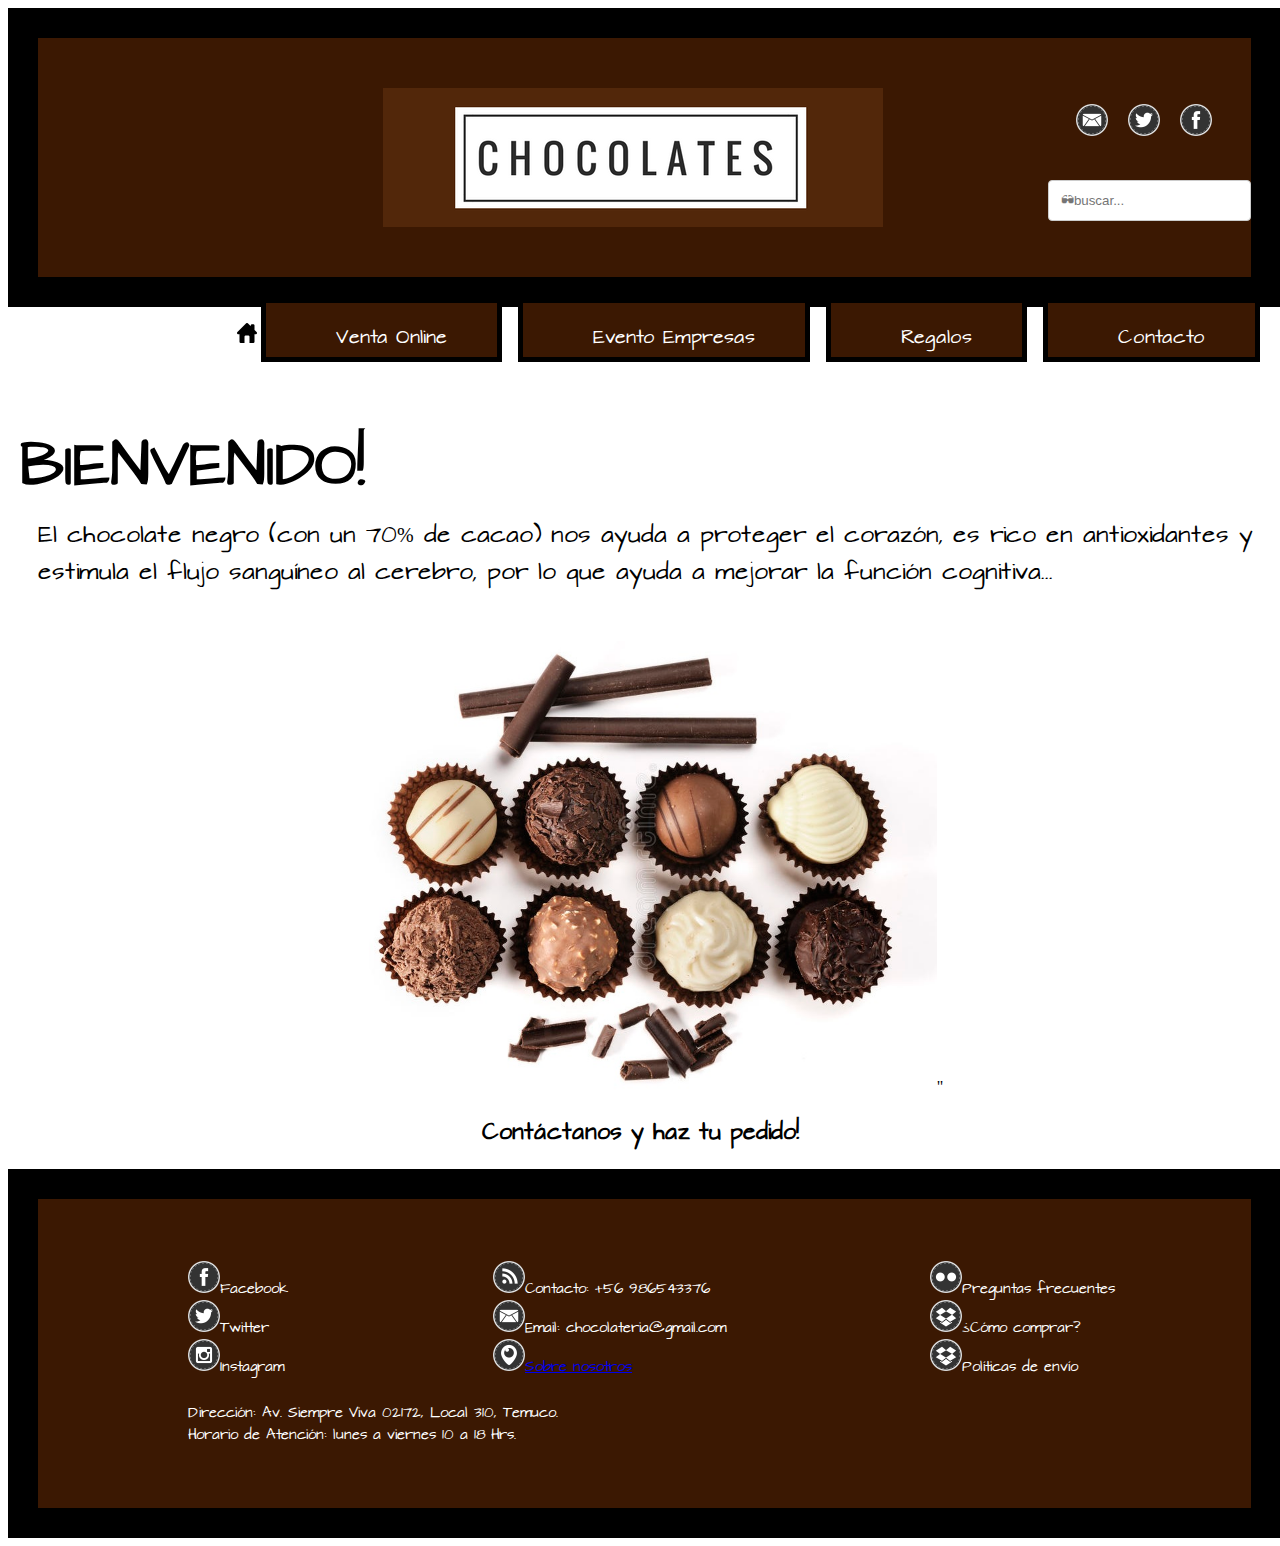
<file: index.html>
<HTML>
<head>
	<meta charset="utf-8">
	<title>Chocolatería sin nombre</title>
	<link rel="shortcut icon" href="ico00.png">
	<link rel="stylesheet" type="text/css" href="estilos.css">
	<link rel="stylesheet" type="text/css" href="barraMenu.css">
	<link rel="stylesheet" type="text/css" href="estillo-general.css">
</head>

<body>

<header>
	<a href="index.html"><img src="logo.png" style="padding-left: 170px;"></a>
	<ul  style="float: right; list-style-type: none;">
		<li class="li-header" style="padding-right: 10px;"><img src="email-ico01.png" hspace="10"><img src="twitter-ico01.png" hspace="10"><img src="facebook-ico01.png" hspace="10"></li>
		<li><form style="border-radius: 25px" class="buscador" action="...">
		<br>
		<input type="text" name="buscador" placeholder="🕶buscar..." size="20">
		</form></li>
	</ul>
</header>

<div id="navegador"> 

	<ul>
	<a href="index.html"><img src="home.png"></a>
	<li><a href="venta-online.html">Venta Online</a></li>
	<li><a href="">Evento Empresas</a></li>
	<li><a href="regalos.html">Regalos</a></li>
	<li><a href="contacto.html">Contacto</a></li>
	</ul>
		
</div>	


<h1 class="titulos">BIENVENIDO!</h1>
<p>El chocolate negro (con un 70% de cacao) nos ayuda a proteger el corazón, es rico en antioxidantes y estimula el flujo sanguíneo al cerebro, por lo que ayuda a mejorar la función cognitiva...</p>
<div style="text-align: center;">
<img src="choco2.jpg" alt="Chocolates variedades" style="width:600px;">"
<h3>Contáctanos y haz tu pedido!</h3>
</div>

<footer>
	<ul class="izq">
		<li><img src="facebook-ico01.png">Facebook</li>
		<li><img src="twitter-ico01.png">Twitter</li>
		<li><img src="insta-ico00.png">Instagram</li>
	</ul>

	<ul class="cen">
		<li><img src="contacto-ico00.png">Contacto: +56 986543376</li>
		<li><img src="email-ico01.png">Email: chocolateria@gmail.com</li>
		<li><a href="historia.html"><img src="info-ico00.png">Sobre nosotros</a></li>
	</ul>

	<ul class="der">
		<li><img src="preguntas-ico00.png">Preguntas frecuentes</li>
		<li><img src="box-ico00.png">¿Cómo comprar?</li>
		<li><img src="box-ico00.png">Políticas de envío</li>
	</ul>

	<ul class="info">
		<li>Dirección: Av. Siempre Viva 02172, Local 310, Temuco.</li>
		<li>Horario de Atención: lunes a viernes 10 a 18 Hrs.</li>
	</ul>

</footer>

</body>
</HTML>
</file>
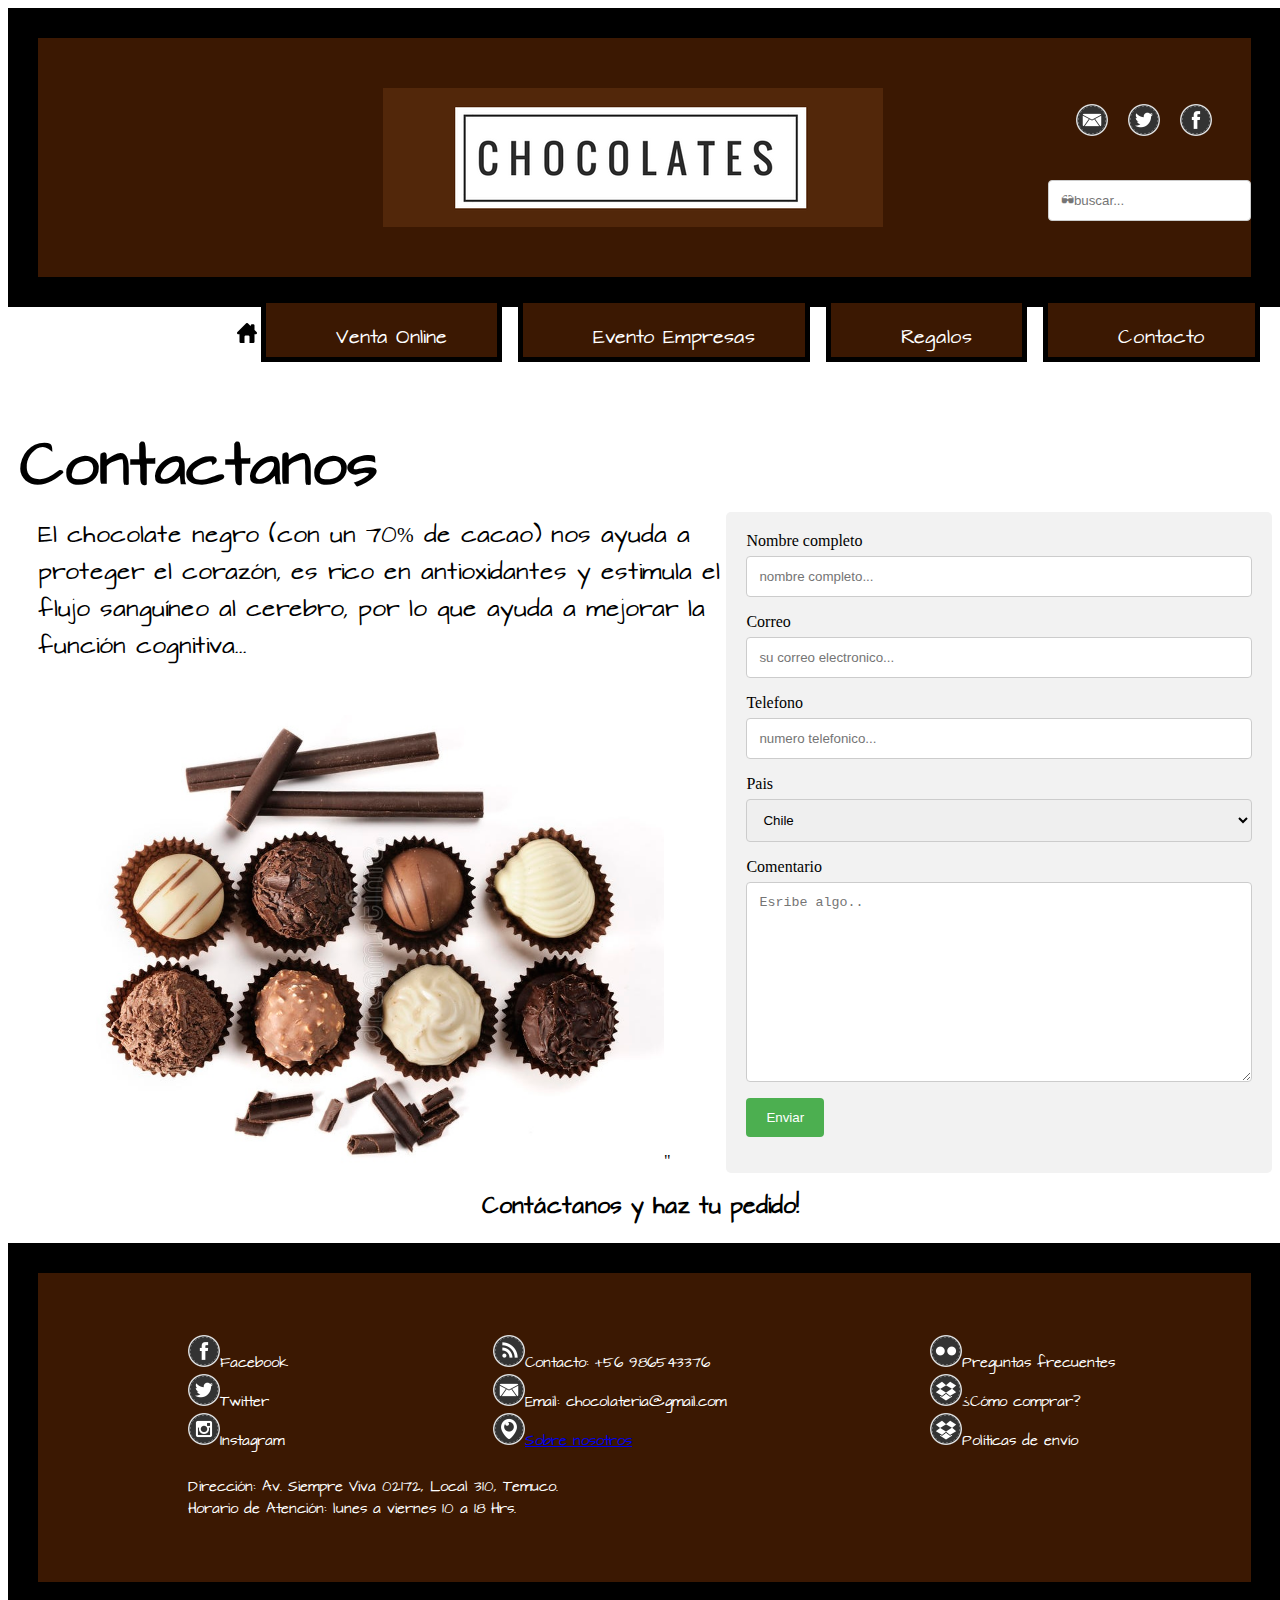
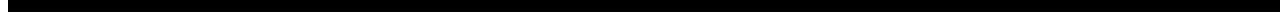
<file: contacto.html>
<HTML>
<head>
	<meta charset="utf-8">
	<title>Chocolatería sin nombre</title>
	<link rel="shortcut icon" href="ico00.png">
	<link rel="stylesheet" type="text/css" href="estilos.css">
	<link rel="stylesheet" type="text/css" href="barraMenu.css">
	<link rel="stylesheet" type="text/css" href="estillo-general.css">
</head>

<body>

<header>
	<a href="index.html"><img src="logo.png" style="padding-left: 170px;"></a>
	<ul  style="float: right; list-style-type: none;">
		<li class="li-header" style="padding-right: 10px;"><img src="email-ico01.png" hspace="10"><img src="twitter-ico01.png" hspace="10"><img src="facebook-ico01.png" hspace="10"></li>
		<li><form class="buscador" action="..." >
		<br>
		<input type="text" name="buscador" placeholder="🕶buscar...">
		</form></li>
	</ul>
</header>

<div id="navegador"> 

<ul>
	<a href="index.html"><img src="home.png"></a>
	<li><a href="venta-online.html">Venta Online</a></li>
	<li><a href="">Evento Empresas</a></li>
	<li><a href="regalos.html">Regalos</a></li>
	<li><a href="contacto.html">Contacto</a></li>
	</ul>
		
</div>	


<h1 class="titulos">Contactanos</h1>

<div class="container">



<form name="formulario1" action="" onsubmit="return validateForm()">
  <div class="input-group">
    <label for="fname">Nombre completo</label>
    <input type="text" id="input1" name="input1" placeholder="nombre completo..." onblur="return checkFullName()">
  </div>

    <label for="lname">Correo</label>
    <input type="Email" id="correo" name="correo" placeholder="su correo electronico..." onblur="return checkValidEmail()">

     <label for="lname">Telefono</label>
    <input type="number" id="telefono" max="9" name="telefono" placeholder="numero telefonico..." onblur="return checkVaildNumber()">

    <label for="country">Pais</label>
    <select id="country" name="country">
      <option value="chile">Chile</option>
      <option value="argentina">Argentina</option>
      <option value="brasil">Brasil</option>
    </select>

    <label for="subject">Comentario</label>
    <textarea id="subject" name="subject" placeholder="Esribe algo.." style="height:200px"></textarea>

    <input type="submit" value="Enviar">
    </form>
  
</div>
<p>El chocolate negro (con un 70% de cacao) nos ayuda a proteger el corazón, es rico en antioxidantes y estimula el flujo sanguíneo al cerebro, por lo que ayuda a mejorar la función cognitiva...</p>
<div style="text-align: center;">
<img src="choco2.jpg" alt="Chocolates variedades" style="width:600px;">"
<h3>Contáctanos y haz tu pedido!</h3>
</div>

<footer>
	<ul class="izq">
		<li><img src="facebook-ico01.png">Facebook</li>
		<li><img src="twitter-ico01.png">Twitter</li>
		<li><img src="insta-ico00.png">Instagram</li>
	</ul>

	<ul class="cen">
		<li><img src="contacto-ico00.png">Contacto: +56 986543376</li>
		<li><img src="email-ico01.png">Email: chocolateria@gmail.com</li>
		<li><a href="historia.html"><img src="info-ico00.png">Sobre nosotros</a></li>
	</ul>

	<ul class="der">
		<li><img src="preguntas-ico00.png">Preguntas frecuentes</li>
		<li><img src="box-ico00.png">¿Cómo comprar?</li>
		<li><img src="box-ico00.png">Políticas de envío</li>
	</ul>

	<ul class="info">
		<li>Dirección: Av. Siempre Viva 02172, Local 310, Temuco.</li>
		<li>Horario de Atención: lunes a viernes 10 a 18 Hrs.</li>
	</ul>

</footer>
<script type="text/javascript" src="main.js" ></script>
</body>
</HTML>
</file>
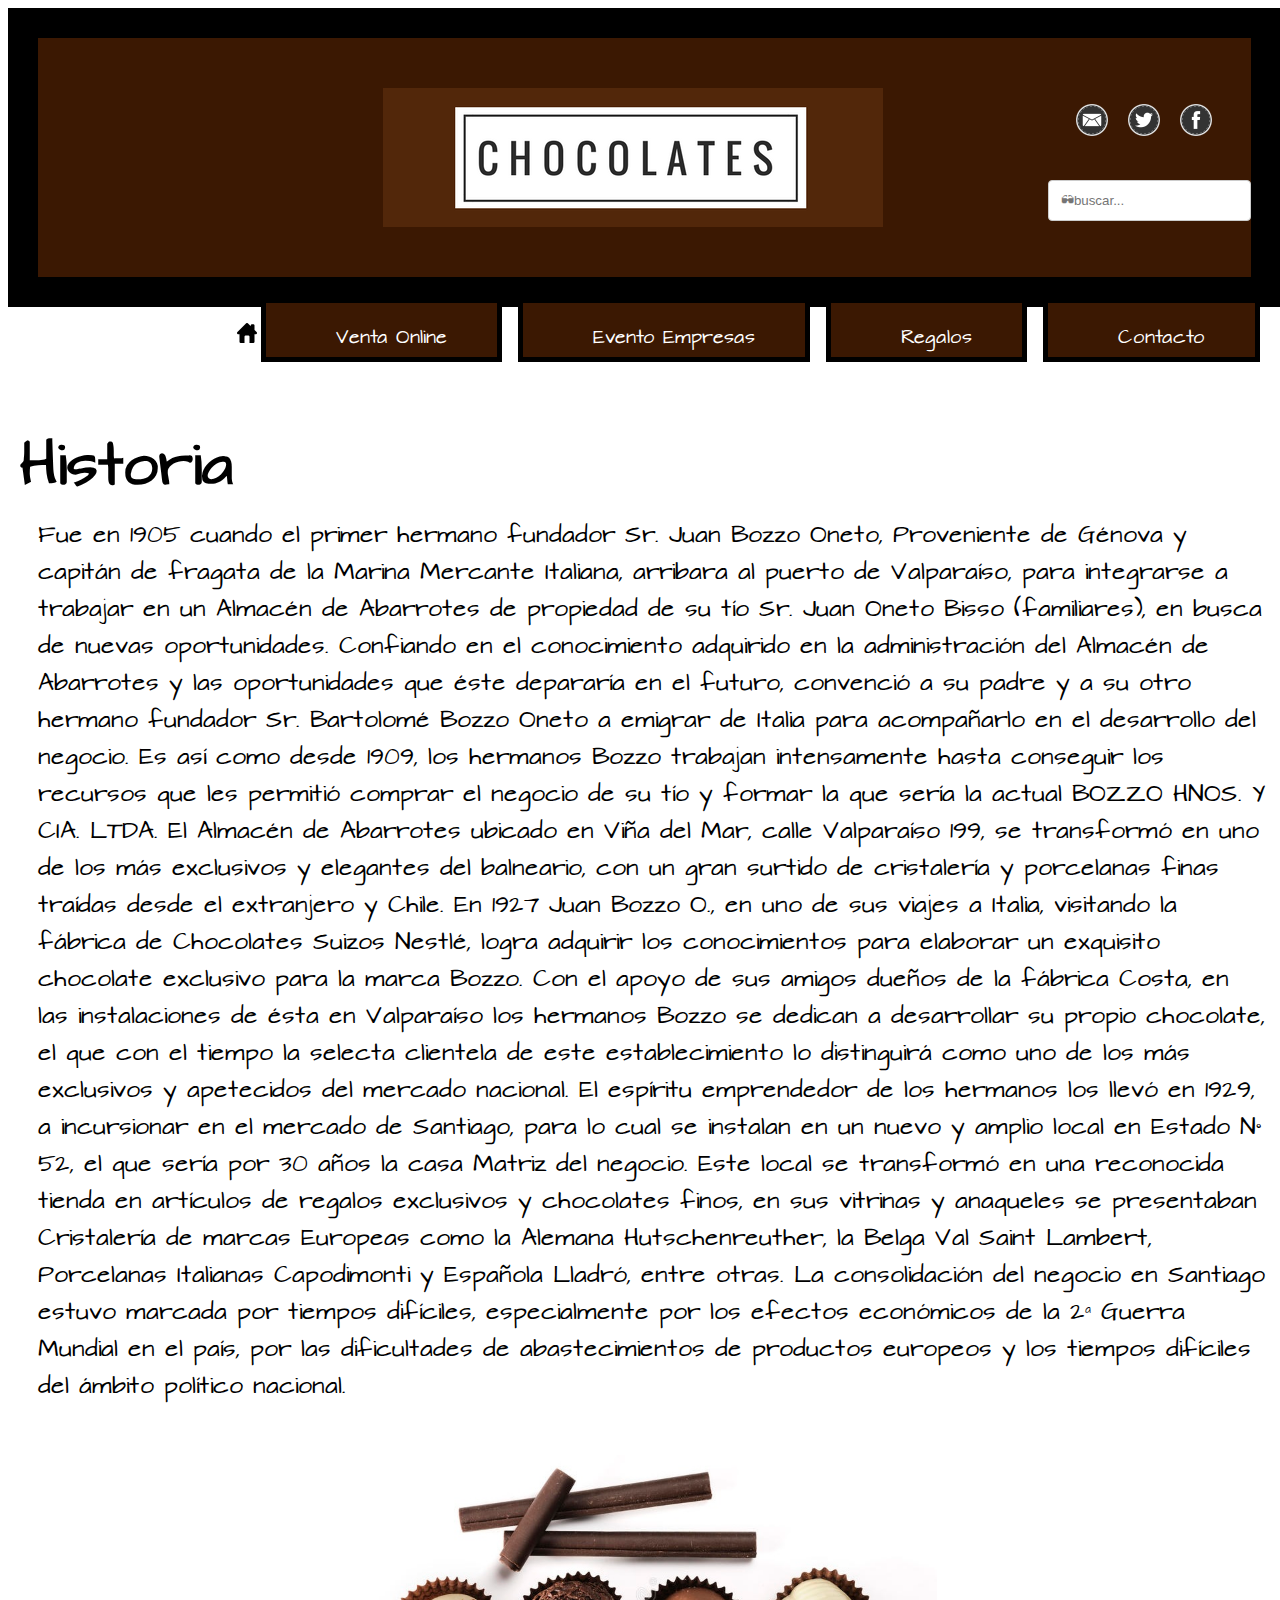
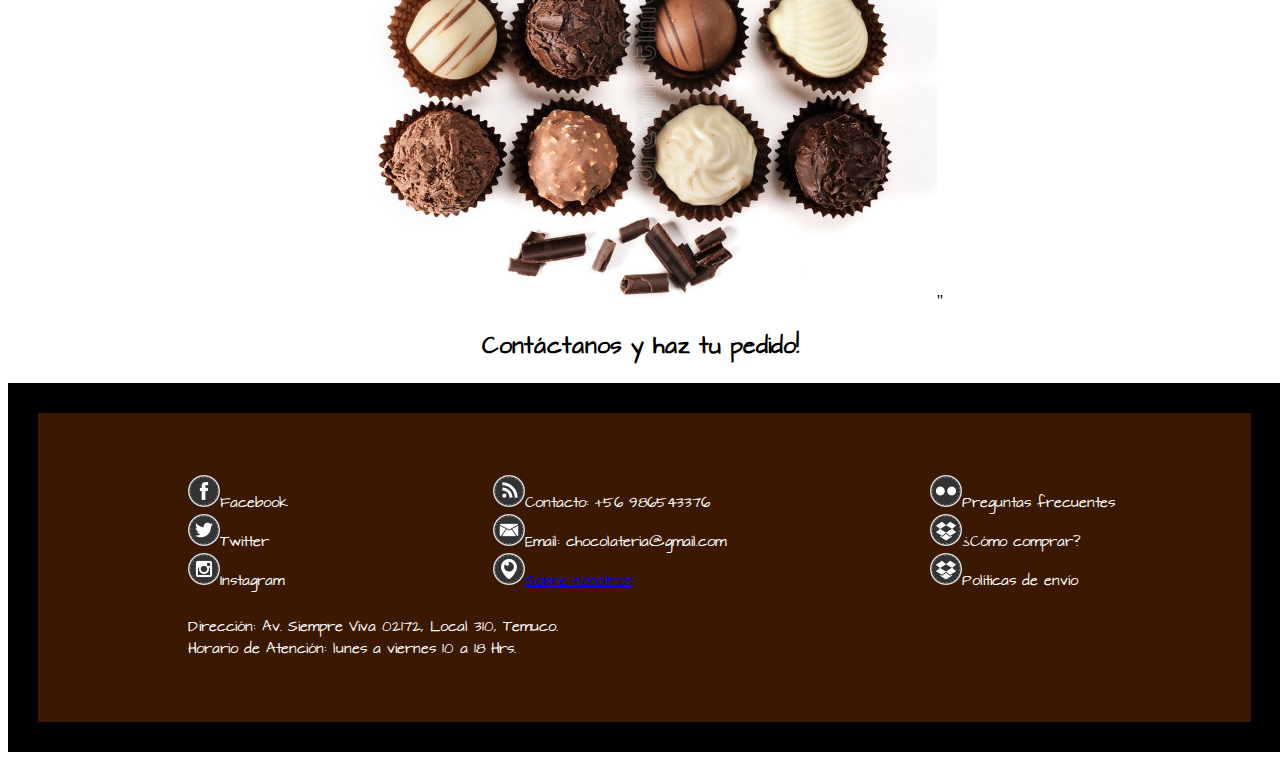
<file: historia.html>
<HTML>
<head>
		<meta charset="utf-8">
	<title>Chocolatería sin nombre</title>
	<link rel="shortcut icon" href="ico00.png">
	<link rel="stylesheet" type="text/css" href="estilos.css">
	<link rel="stylesheet" type="text/css" href="barraMenu.css">
	<link rel="stylesheet" type="text/css" href="estillo-general.css">
</head>

<body>

<header>
	<a href="index.html"><img src="logo.png" style="padding-left: 170px;"></a>
	<ul  style="float: right; list-style-type: none;">
		<li class="li-header" style="padding-right: 10px;"><img src="email-ico01.png" hspace="10"><img src="twitter-ico01.png" hspace="10"><img src="facebook-ico01.png" hspace="10"></li>
		<li><form class="buscador" action="..." >
		<br>
		<input type="text" name="buscador" placeholder="🕶buscar...">
		</form></li>
	</ul>
</header>

<div id="navegador"> 

	<ul>
	<a href="index.html"><img src="home.png"></a>
	<li><a href="venta-online.html">Venta Online</a></li>
	<li><a href="">Evento Empresas</a></li>
	<li><a href="regalos.html">Regalos</a></li>
	<li><a href="contacto.html">Contacto</a></li>
	</ul>
		
</div>	


<h1 class="titulos">Historia</h1>
<p> Fue en 1905 cuando el primer hermano fundador Sr. Juan Bozzo Oneto, Proveniente de Génova y capitán de fragata de la Marina Mercante Italiana, arribara al puerto de Valparaíso, para integrarse a trabajar en un Almacén de Abarrotes de propiedad de su tío Sr. Juan Oneto Bisso (familiares), en busca de nuevas oportunidades. 

 Confiando en el conocimiento adquirido en la administración del Almacén de Abarrotes y las oportunidades que éste depararía en el futuro, convenció a su padre y a su otro hermano fundador Sr. Bartolomé Bozzo Oneto a emigrar de Italia para acompañarlo en el desarrollo del negocio. Es así como desde 1909, los hermanos Bozzo trabajan intensamente hasta conseguir los recursos que les permitió comprar el negocio de su tío y formar la que sería la actual BOZZO HNOS. Y CIA. LTDA. 

 El Almacén de Abarrotes ubicado en Viña del Mar, calle Valparaíso 199, se transformó en uno de los más exclusivos y elegantes del balneario, con un gran surtido de cristalería y porcelanas finas traídas desde el extranjero y Chile. 

 En 1927 Juan Bozzo O., en uno de sus viajes a Italia, visitando la fábrica de Chocolates Suizos Nestlé, logra adquirir los conocimientos para elaborar un exquisito chocolate exclusivo para la marca Bozzo. Con el apoyo de sus amigos dueños de la fábrica Costa, en las instalaciones de ésta en Valparaíso los hermanos Bozzo se dedican a desarrollar su propio chocolate, el que con el tiempo la selecta clientela de este establecimiento lo distinguirá como uno de los más exclusivos y apetecidos del mercado nacional. 

 El espíritu emprendedor de los hermanos los llevó en 1929, a incursionar en el mercado de Santiago, para lo cual se instalan en un nuevo y amplio local en Estado N° 52, el que sería por 30 años la casa Matriz del negocio. Este local se transformó en una reconocida tienda en artículos de regalos exclusivos y chocolates finos, en sus vitrinas y anaqueles se presentaban Cristalería de marcas Europeas como la Alemana Hutschenreuther, la Belga Val Saint Lambert, Porcelanas Italianas Capodimonti y Española Lladró, entre otras. 

 La consolidación del negocio en Santiago estuvo marcada por tiempos difíciles, especialmente por los efectos económicos de la 2ª Guerra Mundial en el país, por las dificultades de abastecimientos de productos europeos y los tiempos difíciles del ámbito político nacional. 

</p>
<div style="text-align: center;">
<img src="choco2.jpg" alt="Chocolates variedades" style="width:600px;">"
<h3>Contáctanos y haz tu pedido!</h3>
</div>

<footer>
	<ul class="izq">
		<li><img src="facebook-ico01.png">Facebook</li>
		<li><img src="twitter-ico01.png">Twitter</li>
		<li><img src="insta-ico00.png">Instagram</li>
	</ul>

	<ul class="cen">
		<li><img src="contacto-ico00.png">Contacto: +56 986543376</li>
		<li><img src="email-ico01.png">Email: chocolateria@gmail.com</li>
		<li><a href="historia.html"><img src="info-ico00.png">Sobre nosotros</a></li>
	</ul>

	<ul class="der">
		<li><img src="preguntas-ico00.png">Preguntas frecuentes</li>
		<li><img src="box-ico00.png">¿Cómo comprar?</li>
		<li><img src="box-ico00.png">Políticas de envío</li>
	</ul>

	<ul class="info">
		<li>Dirección: Av. Siempre Viva 02172, Local 310, Temuco.</li>
		<li>Horario de Atención: lunes a viernes 10 a 18 Hrs.</li>
	</ul>

</footer>

</body>
</HTML>
</file>
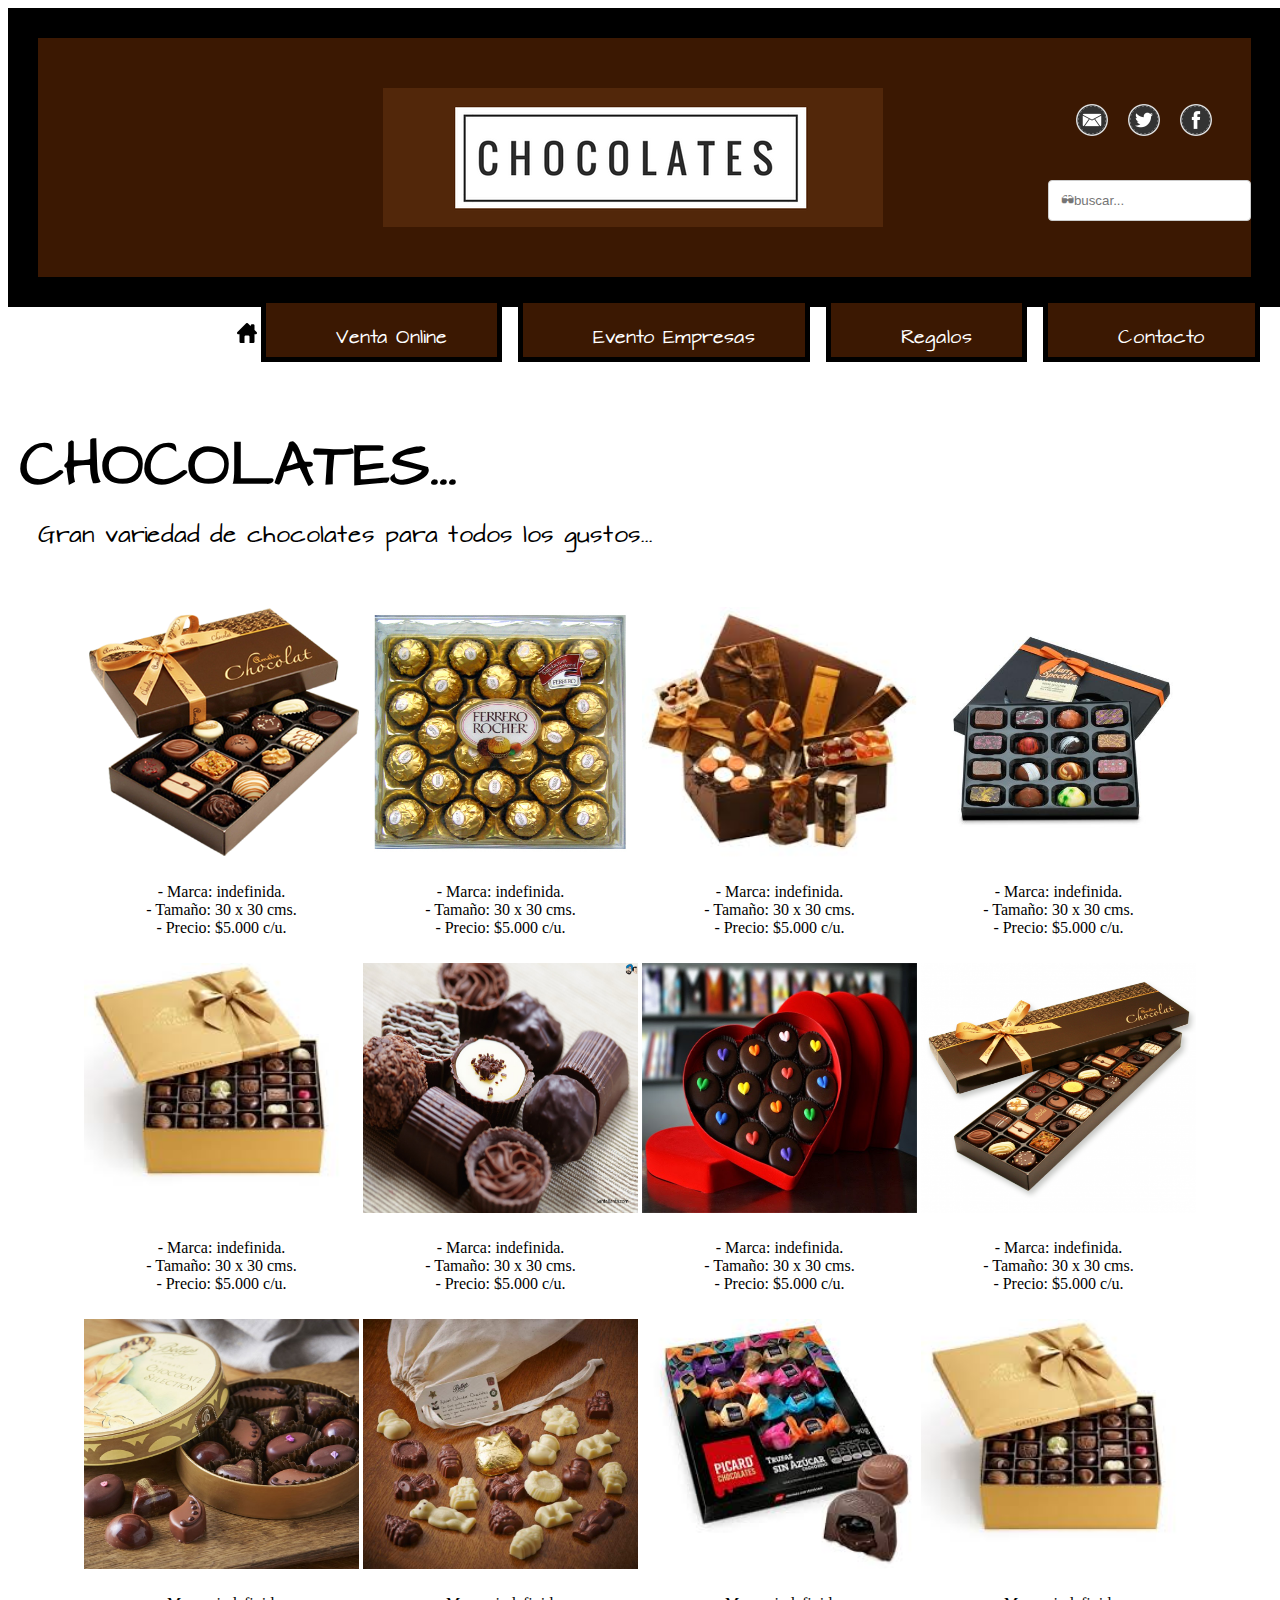
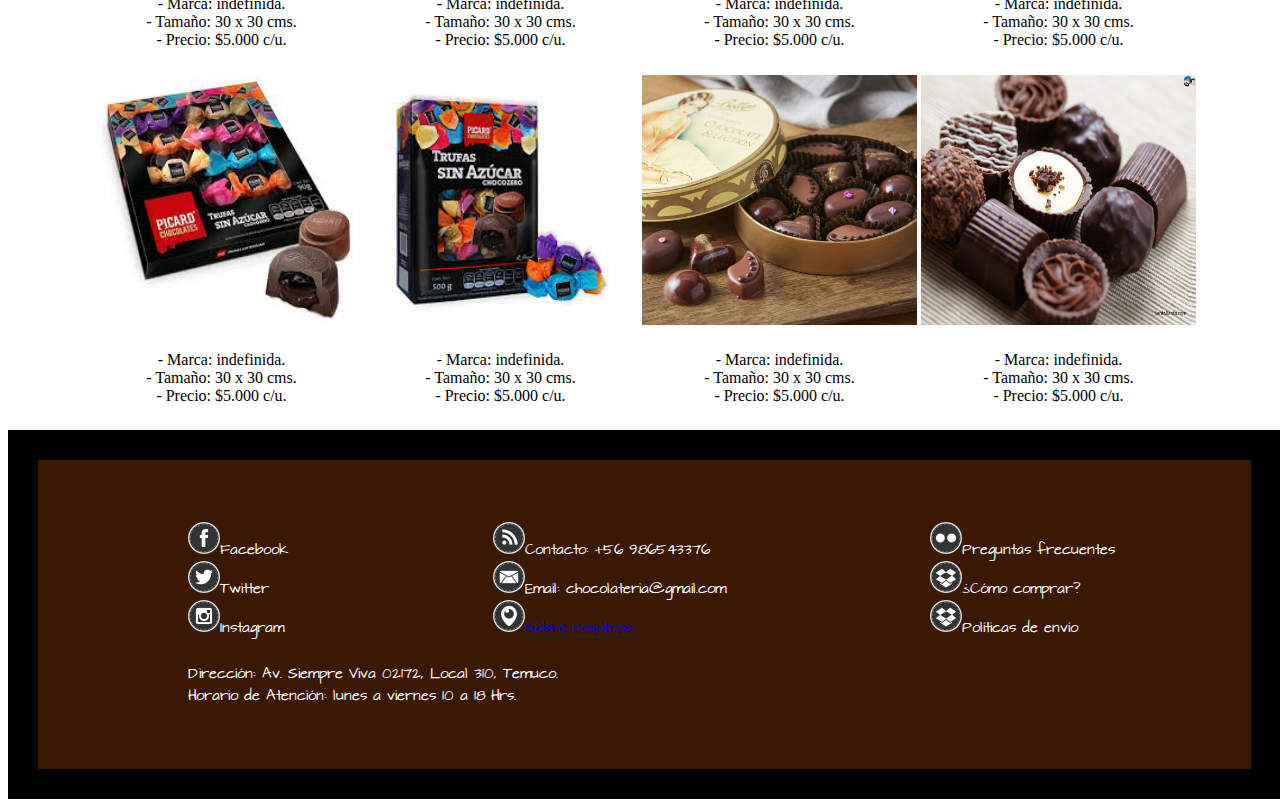
<file: venta-online.html>
<HTML>
<head>
	<meta charset="utf-8">
	<title>Chocolatería sin nombre</title>
	<link rel="shortcut icon" href="ico00.png">
	<link rel="stylesheet" type="text/css" href="estilos.css">
	<link rel="stylesheet" type="text/css" href="barraMenu.css">
	<link rel="stylesheet" type="text/css" href="galerias.css">
	<link rel="stylesheet" type="text/css" href="estillo-general.css">
</head>

<body>

<header>
	<a href="index.html"><img src="logo.png" style="padding-left: 170px;"></a>
	<ul  style="float: right; list-style-type: none;">
		<li class="li-header" style="padding-right: 10px;"><img src="email-ico01.png" hspace="10"><img src="twitter-ico01.png" hspace="10"><img src="facebook-ico01.png" hspace="10"></li>
		<li><form class="buscador" action="..." >
		<br>
		<input type="text" name="buscador" placeholder="🕶buscar...">
		</form></li>
	</ul>
</header>

<div id="navegador"> 

	<ul>
	<a href="index.html"><img src="home.png"></a>
	<li><a href="venta-online.html">Venta Online</a></li>
	<li><a href="">Evento Empresas</a></li>
	<li><a href="regalos.html">Regalos</a></li>
	<li><a href="contacto.html">Contacto</a></li>
	</ul>
		
</div>	



<h1 class="titulos">CHOCOLATES...</h1>
<p>Gran variedad de chocolates para todos los gustos...</p>

<table>
<tr>
			<td><img class="galeria" src="ch1.jpg"></td>
			<td><img class="galeria" src="ch16.jpg"></td>
			<td><img class="galeria" src="ch3.jpg"></td>
			<td><img class="galeria" src="ch4.jpg"></td>
		</tr>

		<tr>
			<td>- Marca: indefinida.<br> - Tamaño: 30 x 30 cms.<br> - Precio: $5.000 c/u.
			</td>
			<td>- Marca: indefinida.<br> - Tamaño: 30 x 30 cms.<br> - Precio: $5.000 c/u.
			</td>
			<td>- Marca: indefinida.<br> - Tamaño: 30 x 30 cms.<br> - Precio: $5.000 c/u.
			</td>
			<td>- Marca: indefinida.<br> - Tamaño: 30 x 30 cms.<br> - Precio: $5.000 c/u.
			</td>
		</tr>

		<tr>
			<td><img class="galeria" src="ch9.jpg"></td>
			<td><img class="galeria" src="ch15.jpg"></td>
			<td><img class="galeria" src="ch5.jpg"></td>
			<td><img class="galeria" src="ch2.jpg"></td>
		</tr>

		<tr>
			<td>- Marca: indefinida.<br> - Tamaño: 30 x 30 cms.<br> - Precio: $5.000 c/u.
			</td>
			<td>- Marca: indefinida.<br> - Tamaño: 30 x 30 cms.<br> - Precio: $5.000 c/u.
			</td>
			<td>- Marca: indefinida.<br> - Tamaño: 30 x 30 cms.<br> - Precio: $5.000 c/u.
			</td>
			<td>- Marca: indefinida.<br> - Tamaño: 30 x 30 cms.<br> - Precio: $5.000 c/u.
			</td>
		</tr>

		<tr>
			<td><img class="galeria" src="ch13.jpg"></td>
			<td><img class="galeria" src="ch14.jpg"></td>
			<td><img class="galeria" src="ch10.jpg"></td>
			<td><img class="galeria" src="ch9.jpg"></td>
		</tr>

		<tr>
			<td>- Marca: indefinida.<br> - Tamaño: 30 x 30 cms.<br> - Precio: $5.000 c/u.
			</td>
			<td>- Marca: indefinida.<br> - Tamaño: 30 x 30 cms.<br> - Precio: $5.000 c/u.
			</td>
			<td>- Marca: indefinida.<br> - Tamaño: 30 x 30 cms.<br> - Precio: $5.000 c/u.
			</td>
			<td>- Marca: indefinida.<br> - Tamaño: 30 x 30 cms.<br> - Precio: $5.000 c/u.
			</td>
		</tr>

		<tr>
			<td><img class="galeria" src="ch10.jpg"></td>
			<td><img class="galeria" src="ch11.jpg"></td>
			<td><img class="galeria" src="ch13.jpg"></td>
			<td><img class="galeria" src="ch15.jpg"></td>
		</tr>

		<tr>
			<td>- Marca: indefinida.<br> - Tamaño: 30 x 30 cms.<br> - Precio: $5.000 c/u.
			</td>
			<td>- Marca: indefinida.<br> - Tamaño: 30 x 30 cms.<br> - Precio: $5.000 c/u.
			</td>
			<td>- Marca: indefinida.<br> - Tamaño: 30 x 30 cms.<br> - Precio: $5.000 c/u.
			</td>
			<td>- Marca: indefinida.<br> - Tamaño: 30 x 30 cms.<br> - Precio: $5.000 c/u.
			</td>
		</tr>
	</table>



<footer>
<ul class="izq">
		<li><img src="facebook-ico01.png">Facebook</li>
		<li><img src="twitter-ico01.png">Twitter</li>
		<li><img src="insta-ico00.png">Instagram</li>
	</ul>

	<ul class="cen">
		<li><img src="contacto-ico00.png">Contacto: +56 986543376</li>
		<li><img src="email-ico01.png">Email: chocolateria@gmail.com</li>
		<li><a href="historia.html"><img src="info-ico00.png">Sobre nosotros</a></li>
	</ul>

	<ul class="der">
		<li><img src="preguntas-ico00.png">Preguntas frecuentes</li>
		<li><img src="box-ico00.png">¿Cómo comprar?</li>
		<li><img src="box-ico00.png">Políticas de envío</li>
	</ul>

	<ul class="info">
		<li>Dirección: Av. Siempre Viva 02172, Local 310, Temuco.</li>
		<li>Horario de Atención: lunes a viernes 10 a 18 Hrs.</li>
	</ul>

</footer>

</body>
</HTML>
</file>
<file: estilos.css>
input[type=text], select, textarea,input[type=email],input[type=number] {
    width: 100%;
    padding: 12px;
    border: 1px solid #ccc;
    border-radius: 4px;
    box-sizing: border-box;
    margin-top: 6px;
    margin-bottom: 16px;
    resize: vertical;
}

input[type=submit] {
    background-color: #4CAF50;
    color: white;
    padding: 12px 20px;
    border: none;
    border-radius: 4px;
    cursor: pointer;
}

input[type=submit]:hover {
    background-color: #45a049;
}

.input-group input{
	display: block;
}

.input-group label{
	display: block;
}

.container {
    border-radius: 5px;
    background-color: #f2f2f2;
    padding: 20px;
    width: 40%;
    float: right;
}

.titulo-encabezado {
	font-style:
	font-size: 40px;
	color: rgb(255,255,255); 

}

.titulos{
	font-size: 50px;
	font-family: 
	text-align:left;
	padding: 0px 0px 0px 0px;
	margin: 70px 12px 0 12px;
}

p{
	font-size: 20px;
	font-family: 
	text-align:left;
	margin: 5px 5px 50px 30px;
}

header {
	text-align: center;
	background-color: rgb(59,24,2);
	width: 92%;
	height: 100 px;
	border-style: solid;
	border-width: 30px;
	padding: 50px 0px 50px 50px;

}

body{
	background-color: rgb(255,255,255);
}

footer{
	text-align: left;
	background-color: rgb(59,24,2);
	width: 92%;
	height: 100 px;
	border-style: solid;
	border-width: 30px;
	padding: 50px 0px 50px 50px;
}

.izq{
	color: #ffffff;
	list-style-type: none;
	padding-left: 100px;
	padding-right: 100px;
	display: inline-block;
	font-size: 12px;
}

.cen{
	color: #ffffff;
	list-style-type: none;
	padding-left: 100px;
	padding-right: 100px;
	display: inline-block;
	font-size: 12px;
}

.der{
	color: #ffffff;
	list-style-type: none;
	padding-left: 100px;
	padding-right: 100px;
	display: inline-block;
	font-size: 12px;

}

.info {
	color: #ffffff;
	list-style-type: none;
	padding-left: 100px;
	padding-right: 100px;
	display: inline-block;
	font-size: 12px;
}


.buscador{
	float: right;
	text-align: left;
	color: rgb(255,255,255);

	border-radius: 25px;
	size: 10;
}
</file>
<file: barraMenu.css>
#navegador ul{
   list-style-type: none;
   text-align: right;
}
#navegador li{
   display: inline;
   text-align: center;
   margin: 0 12px 0 0;
}
#navegador li a {
   padding: 20px 50px 5px 70px;
   color: #ffffff;
   background-color: #3B1802;
   border: 5px solid #000000;
   text-decoration: none;
}
#navegador li a:hover{
   background-color: #8C3905;
   color: #ffffff;
}
</file>
<file: estillo-general.css>
@font-face {
	font-family: ArchitectsDaughter;
	src: url(ArchitectsDaughter.ttf);

}

p,h1,h2,h3,h4,h5,h6,li {

	font-family: ArchitectsDaughter;
}

.titulos {

	font-family: ArchitectsDaughter;
}
</file>
<file: galerias.css>
table{
	text-align: center;
	margin: auto;

}

td{
	height: 100px;
    width: 250px;
}

img.galeria{
	width: 275px; height: 250px;
}
</file>
